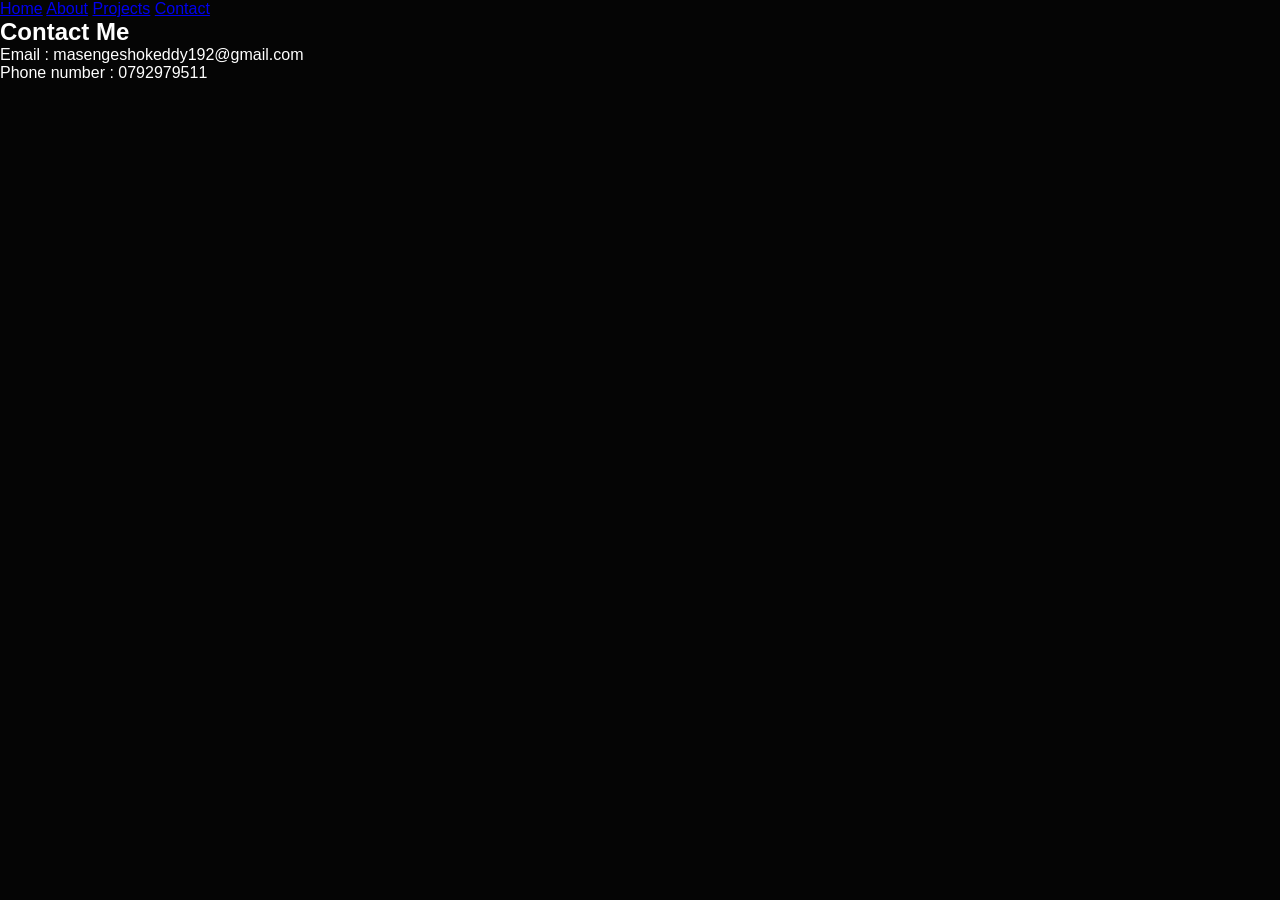
<file: contact.html>
<!DOCTYPE html>
<html lang="en">
<head>
    <meta charset="UTF-8">
    <meta name="viewport" content="width=device-width, initial-scale=1.0">
    <title>Contact</title>
    <link rel="stylesheet" href="style.css">
</head>
<body>

<nav>
    <a href="index.html">Home</a>
    <a href="about.html">About</a>
    <a href="projects.html">Projects</a>
    <a href="contact.html">Contact</a>
</nav>

<section>
    <h1>Contact Me</h1>

    <p>Email : masengeshokeddy192@gmail.com</p>
    <p>Phone number : 0792979511</p>
    
</section>

</body>
</html>
</file>
<file: style.css>
* {
    margin: 0;
    padding: 0;
    box-sizing: border-box;
}

html {
    scroll-behavior: smooth;
}

body {
    font-family: Arial, sans-serif;
    background: #050505;
    color: white;
}

/* NAVBAR */
.navbar {
    width: 100%;
    padding: 25px 8%;
    display: flex;
    justify-content: center;
    align-items: center;
    background: #050505;
    gap: 80px;
}

.logo {
    color: #00ff99;
    font-size: 24px;
    font-weight: bold;
}

.logo span {
    color: white;
}

.nav-links a {
    color: white;
    text-decoration: none;
    margin: 0 14px;
    font-size: 14px;
    font-weight: bold;
}

.nav-links a:hover {
    color: #00ff99;
}

/* HERO */
.hero {
    min-height: 85vh;
    padding: 70px 10%;
    display: flex;
    flex-direction: row;
    justify-content: center;
    align-items: center;
    gap: 90px;
    text-align: left;
    background:
        radial-gradient(circle at 70% 40%, rgba(0, 255, 153, 0.22), transparent 30%),
        #050505;
}

.hero-text {
    max-width: 520px;
}

.hero-text h1 {
    font-size: 58px;
    line-height: 1.2;
    color: #00ff99;
    margin-bottom: 20px;
}

.hero-text p {
    color: #d1d5db;
    font-size: 16px;
    line-height: 1.7;
    margin-bottom: 18px;
}

.hero-image img {
    width: 310px;
    height: 310px;
    object-fit: cover;
    border-radius: 50%;
    border: 3px solid #00ff99;
    box-shadow:
        0 0 25px rgba(0, 255, 153, 0.7),
        0 0 80px rgba(0, 255, 153, 0.25);
}

.hero-text {
    max-width: 700px;
    text-align: center;
}

.hero-text h1 {
    font-size: 58px;
    line-height: 1.2;
    color: #00ff99;
    margin-bottom: 20px;
}

.hero-text p {
    color: #d1d5db;
    font-size: 16px;
    line-height: 1.7;
    margin-bottom: 18px;
}

.small-text {
    color: #9ca3af;
}

.hero-image img {
    width: 310px;
    height: 310px;
    object-fit: cover;
    border-radius: 50%;
    border: 3px solid #00ff99;
    box-shadow: 0 0 25px rgba(0, 255, 153, 0.7);
}

/* BUTTON */
.btn {
    display: inline-block;
    margin-top: 10px;
    background: #00ff99;
    color: #050505;
    padding: 14px 28px;
    border-radius: 4px;
    text-decoration: none;
    font-weight: bold;
}

/* SECTIONS */
.section {
    padding: 70px 8%;
    text-align: center;
}

.section h2 {
    font-size: 28px;
    margin-bottom: 35px;
}

/* CARDS */
.cards {
    display: flex;
    justify-content: center;
    align-items: center;
    gap: 30px;
    flex-wrap: wrap;
}

.card {
    background: #111;
    border: 1px solid #1f2937;
    width: 300px;
    padding: 28px;
    border-radius: 10px;
}

.card:hover,
.active-card {
    border-color: #00ff99;
    box-shadow: 0 0 25px rgba(0, 255, 153, 0.25);
}

.card h3 {
    color: #00ff99;
    font-size: 32px;
    margin-bottom: 15px;
}

.card h4 {
    font-size: 18px;
    margin-bottom: 12px;
}

.card p {
    color: #9ca3af;
    line-height: 1.6;
}

.card img {
    width: 100%;
    border-radius: 8px;
    margin-bottom: 18px;
}

.card a {
    color: #00ff99;
    display: inline-block;
    margin-top: 15px;
    text-decoration: none;
    font-weight: bold;
}

/* CONTACT */
.contact p {
    color: #d1d5db;
    margin-bottom: 10px;
}

.socials {
    margin-top: 25px;
}

.socials a {
    color: white;
    margin-right: 18px;
    text-decoration: none;
}

.socials a:hover {
    color: #00ff99;
}

/* FOOTER */
footer {
    text-align: center;
    padding: 30px;
    border-top: 1px solid #1f2937;
    color: #9ca3af;
}

/* RESPONSIVE */
@media (max-width: 768px) {
    .navbar {
        flex-direction: column;
        gap: 18px;
    }

    .nav-links {
        text-align: center;
    }

    .nav-links a {
        margin: 0 8px;
        font-size: 13px;
    }

    .hero-text h1 {
        font-size: 42px;
    }

    .hero-image img {
        width: 240px;
        height: 240px;
    }

    .card {
        width: 100%;
        max-width: 330px;
    }
}
</file>
